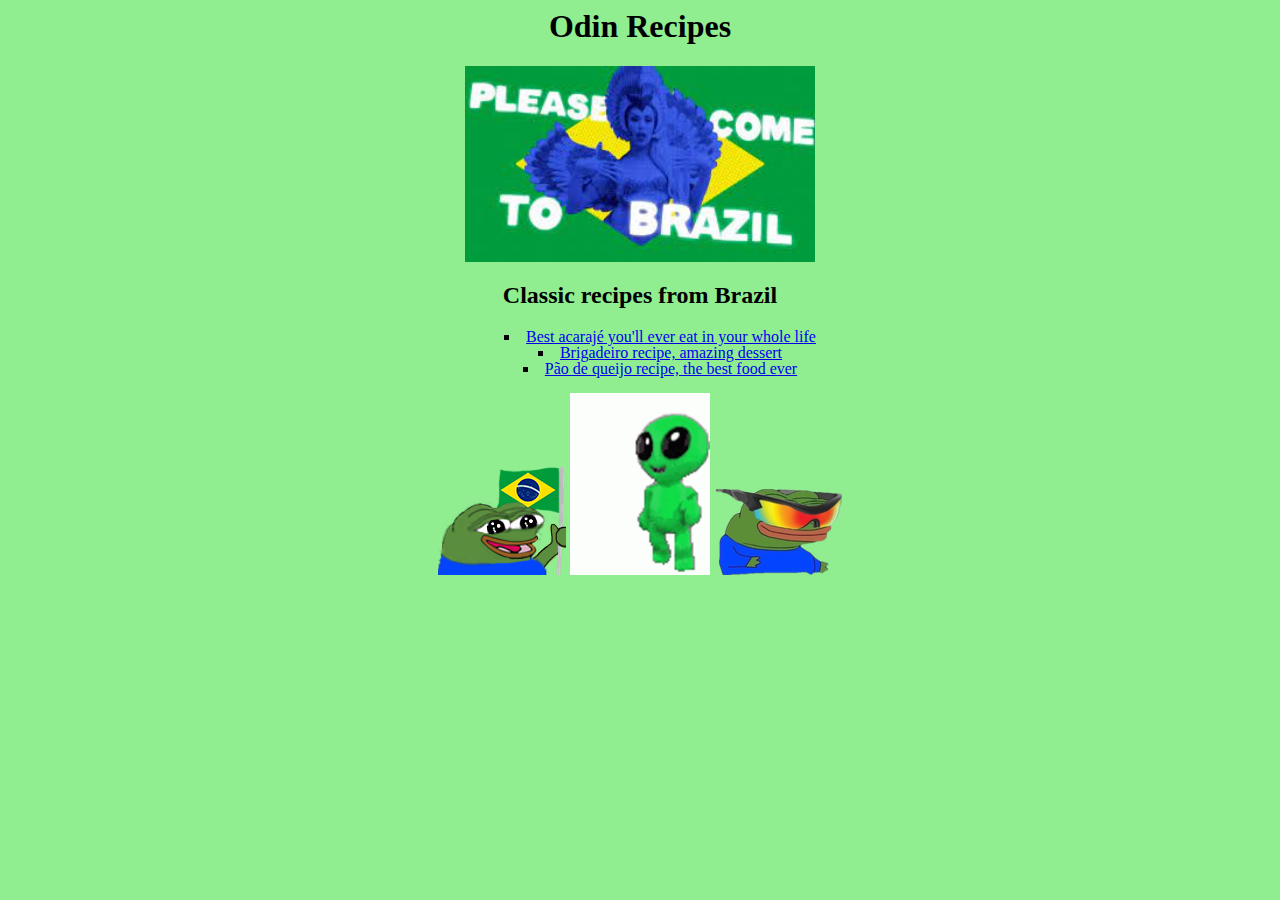
<file: index.html>
<html lang="en">
  <head>
    <meta charset="UTF-8" />
    <meta http-equiv="X-UA-Compatible" content="IE=edge" />
    <meta name="viewport" content="width=device-width, initial-scale=1.0" />
    <title>Recipes from Brazil</title>
    <link rel="stylesheet" href="./style.css">
  </head>
  <body>
    <div>
    <h1 class="header">Odin Recipes</h1>
    <div id="comeBrazil">
    <img src="./images/come-to-brazil.jpg" width="350">
  </div>
    <h2 class="header">Classic recipes from Brazil</h2>
    <ul class="ulist">
      <li>
          <a href="./recipes/acaraje.html">Best acarajé you'll ever eat in
          your whole life</a>
      </li>
      <li>
        <a href="./recipes/brigadeiro.html">Brigadeiro recipe, amazing dessert</a>
      </li>
      <li>
          <a href="./recipes/pao-de-queijo.html">Pão de queijo recipe, the best food ever</a>
      </li>
    </ul>
    </div>
    <div class="image">
    <img class="image" src="./images/peepoBrazil.png">
    <img id="alien" src="./images/alien-pls.gif" width="140">
    <img src="./images/WICKED.png">
  </div>
  </body>
</html>
</file>
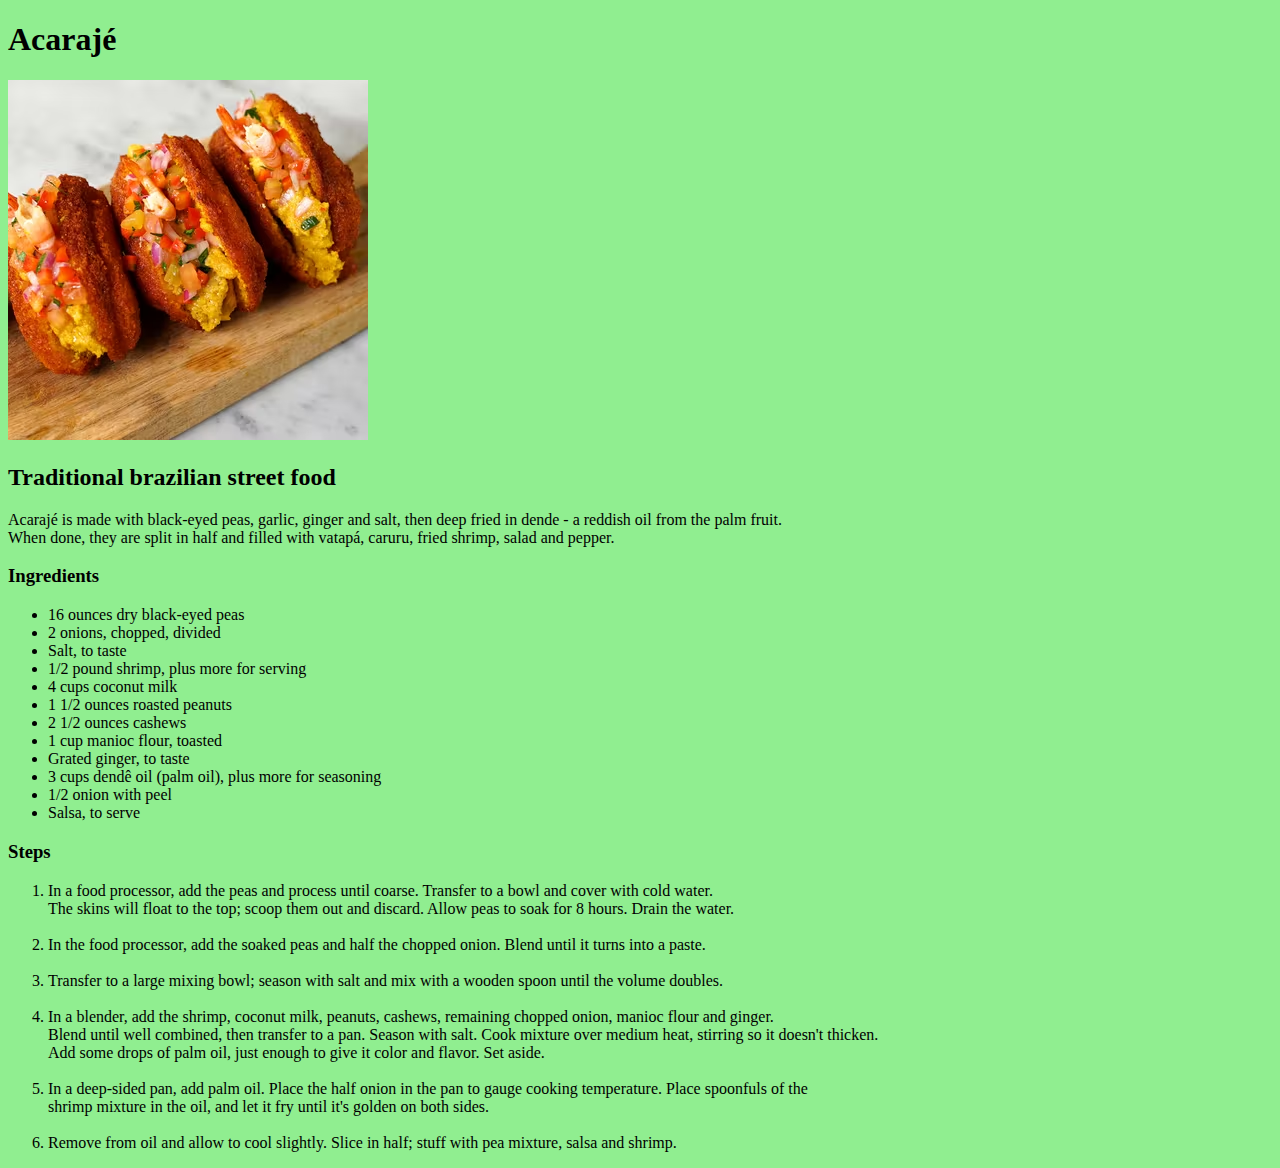
<file: recipes/acaraje.html>
<!DOCTYPE html>
<html lang="en">
<head>
    <meta charset="UTF-8">
    <meta http-equiv="X-UA-Compatible" content="IE=edge">
    <meta name="viewport" content="width=device-width, initial-scale=1.0">
    <title>Acarajé Recipe</title>
</head>
<body style="background-color:lightgreen">
    <h1>Acarajé</h1>
    <img src="/images/acaraje.jpg" alt="Picture of Acarajé">
    <h2>Traditional brazilian street food</h2>
    <p>Acarajé is made with black-eyed peas, garlic, ginger and salt, then deep fried in dende
        - a reddish oil from the palm fruit.<br> When done, they are split in half and filled with vatapá,
        caruru, fried shrimp, salad and pepper.
    </p>
    <h3>Ingredients</h3>
    <p>
        <ul>
            <li>16 ounces dry black-eyed peas</li>
            <li>2 onions, chopped, divided</li>
            <li>Salt, to taste</li>
            <li>1/2 pound shrimp, plus more for serving</li>
            <li>4 cups coconut milk</li>
            <li>1 1/2 ounces roasted peanuts</li>
            <li>2 1/2 ounces cashews</li>
            <li>1 cup manioc flour, toasted</li>
            <li>Grated ginger, to taste</li>
            <li>3 cups dendê oil (palm oil), plus more for seasoning</li>
            <li>1/2 onion with peel</li>
            <li>Salsa, to serve</li>
        </ul>
    </p>

    <h3>Steps</h3>
    <div>
        <ol>
            <li>In a food processor, add the peas
                and process until coarse.
                Transfer to a bowl and cover with
                cold water.<br> The skins will float
                to the top; scoop them out and discard.
                Allow peas to soak for 8 hours. Drain the water.
            </li>
            <br>
            <li>In the food processor, add the soaked peas and half the chopped onion.
                Blend until it turns into a paste.
            </li>
            <br>
            <li>Transfer to a large mixing bowl; season with salt and mix with a wooden spoon until the volume doubles.</li>
            <br>
            <li>In a blender, add the shrimp, coconut milk, peanuts, cashews, remaining chopped onion, manioc flour and ginger.<br> Blend until well combined, then transfer to a pan. Season with salt.
                Cook mixture over medium heat, stirring so it doesn't thicken.<br> Add some drops of palm oil, just enough to give it color and flavor. Set aside.
            </li>
            <br>
            <li>In a deep-sided pan, add palm oil. Place the half onion in the pan to gauge cooking temperature.
                Place spoonfuls of the<br> shrimp mixture in the oil, and let it fry until it's golden on both sides.
            </li>
            <br>
            <li>Remove from oil and allow to cool slightly. Slice in half; stuff with pea mixture, salsa and shrimp.
            </li>
        </ol>
    </div>
    
</body>
</html>
</file>
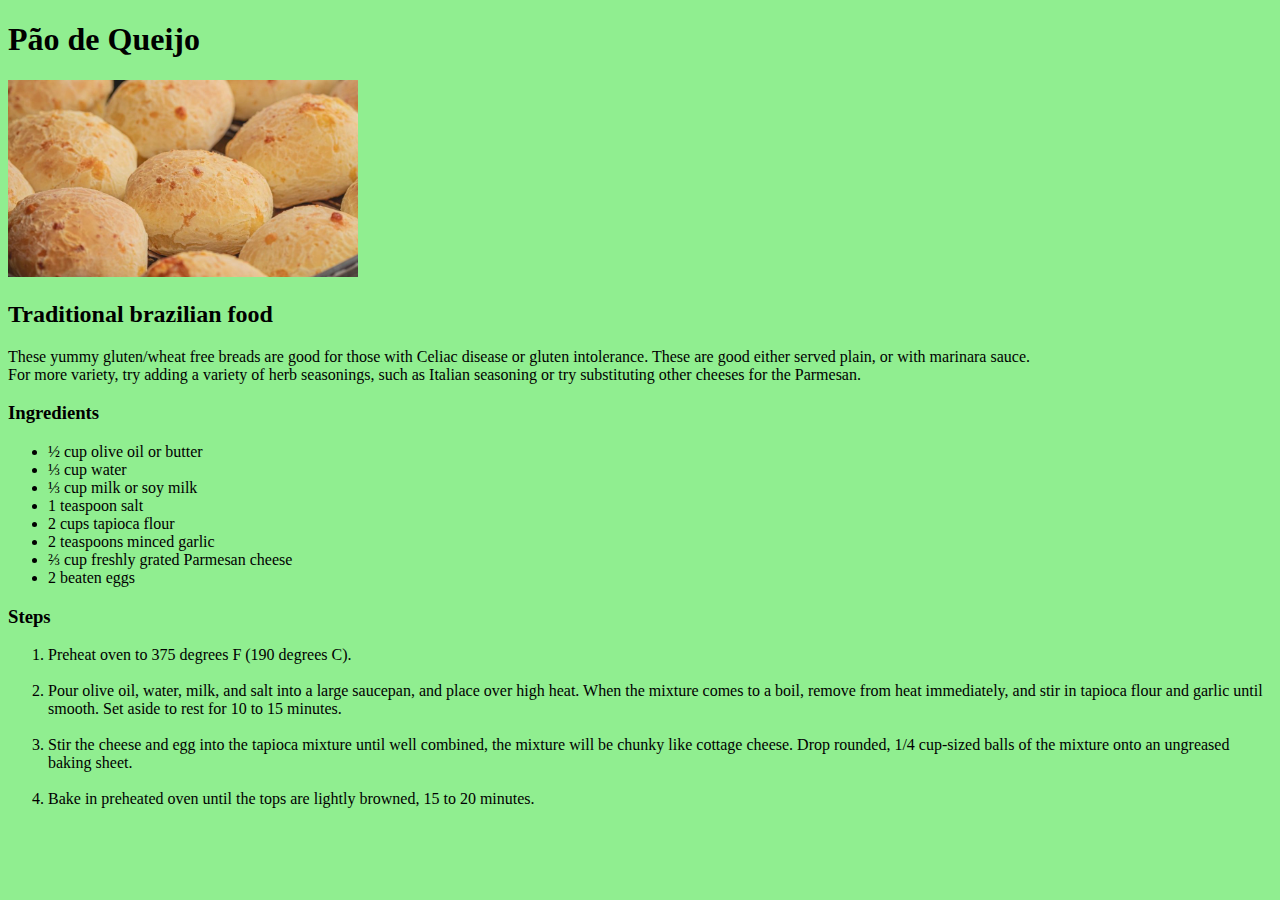
<file: recipes/pao-de-queijo.html>
<!DOCTYPE html>
<html lang="en">
<head>
    <meta charset="UTF-8">
    <meta http-equiv="X-UA-Compatible" content="IE=edge">
    <meta name="viewport" content="width=device-width, initial-scale=1.0">
    <title>Pão de Queijo Recipe</title>
</head>
<body style="background-color:lightgreen">
    <h1>Pão de Queijo</h1>
    <img src="../images/pao-de-queijo.jpg" alt="Picture of Pão de Queijo" width="350">
    <h2>Traditional brazilian food</h2>
    <p>These yummy gluten/wheat free breads are good for those with Celiac disease or gluten intolerance. These are good either served plain, or with marinara sauce.
       <br>For more variety, try adding a variety of herb seasonings, such as Italian seasoning or try substituting other cheeses for the Parmesan.
    </p>
    <h3>Ingredients</h3>
    <p>
        <ul>
            <li>½ cup olive oil or butter</li>
            <li>⅓ cup water</li>
            <li>⅓ cup milk or soy milk</li>
            <li>1 teaspoon salt</li>
            <li>2 cups tapioca flour</li>
            <li>2 teaspoons minced garlic</li>
            <li>⅔ cup freshly grated Parmesan cheese</li>
            <li>2 beaten eggs</li>
        </ul>
    </p>

    <h3>Steps</h3>
    <div>
        <ol>
            <li>Preheat oven to 375 degrees F (190 degrees C).
            </li>
            <br>
            <li>Pour olive oil, water, milk, and salt into a large saucepan, and place over high heat. When the mixture comes to a boil, remove from heat immediately,
                 and stir in tapioca flour and garlic until smooth. Set aside to rest for 10 to 15 minutes.
            </li>
            <br>
            <li>Stir the cheese and egg into the tapioca mixture until well combined, the mixture will be chunky like cottage cheese.
                 Drop rounded, 1/4 cup-sized balls of the mixture onto an ungreased baking sheet.</li>
            <br>
            <li>Bake in preheated oven until the tops are lightly browned, 15 to 20 minutes.</li>
        </ol>
    </div>
    
</body>
</html>
</file>
<file: style.css>
body {
    background-color: lightgreen;
}

.header,
.ulist,
#comeBrazil,
li
 {
     color: black;
    text-align: center;
}

.ulist{
    line-height: 100%;
    list-style-position: inside;
    list-style-type:square;
}

#alien {
    
}

.image {
    text-align: center;
}
</file>
